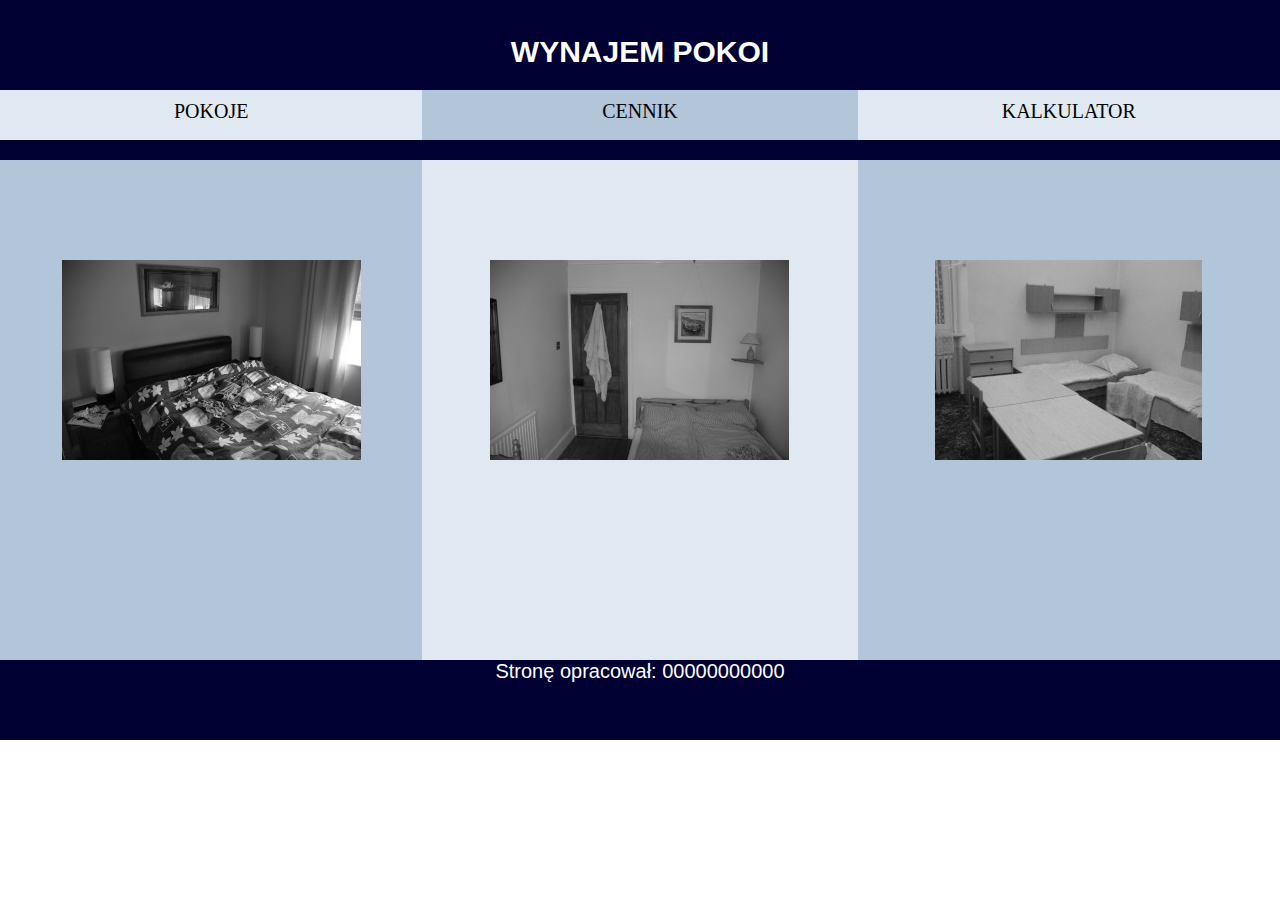
<file: index.html>
<!DOCTYPE html>
<html lang="PL-pl">
<head>
    <meta charset="UTF-8">
    <meta http-equiv="X-UA-Compatible" content="IE=edge">
    <meta name="viewport" content="width=device-width, initial-scale=1.0">
    <title>Pokoje</title>
    <link href="styl.css" rel="stylesheet" type="text/css"/>
</head>
<body>
    <div id="baner1">
        <h2>WYNAJEM POKOI</h2>
    </div>

    <div id="menu1">
        <a href="index.html">POKOJE</a>
    </div>
    <div id="menu2">
        <a href="cennik.php">CENNIK</a>
    </div>
    <div id="menu3">
        <a href="kalkulator.html">KALKULATOR</a>
    </div>

    <div id="baner2"></div>
    
    <div id="lewy">
        <img src="1.jpeg" alt="Gdzie obrazek?"/>
    </div>
    <div id="srodkowy">
        <img src="2.jpeg" alt="Gdzie obrazek?"/>
    </div>
    <div id="prawy">
        <img src="3.jpeg" alt="Gdzie obrazek?"/>
    </div>

    <div id="stopka">
        <p>Stronę opracował: 00000000000</p>
    </div>
</body>
</html>
</file>
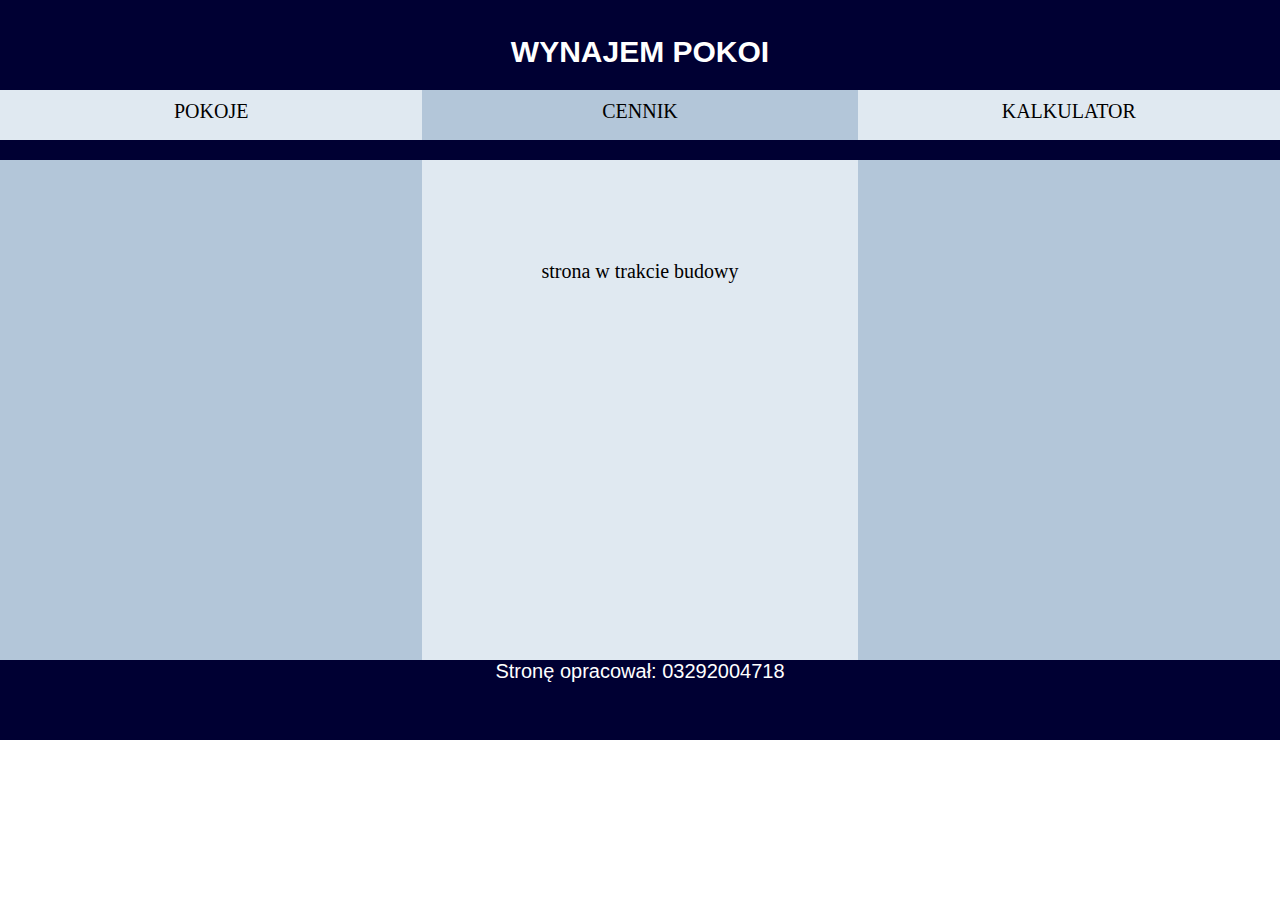
<file: kalkulator.html>
<!DOCTYPE html>
<html lang="PL-pl">
<head>
    <meta charset="UTF-8">
    <meta http-equiv="X-UA-Compatible" content="IE=edge">
    <meta name="viewport" content="width=device-width, initial-scale=1.0">
    <title>Pokoje</title>
    <link href="styl.css" rel="stylesheet" type="text/css"/>
</head>
<body>
    <div id="baner1">
        <h2>WYNAJEM POKOI</h2>
    </div>

    <div id="menu1">
        <a href="index.html">POKOJE</a>
    </div>
    <div id="menu2">
        <a href="cennik.php">CENNIK</a>
    </div>
    <div id="menu3">
        <a href="kalkulator.html">KALKULATOR</a>
    </div>

    <div id="baner2"></div>
    
    <div id="lewy"></div>
    <div id="srodkowy">
        strona w trakcie budowy
    </div>
    <div id="prawy"></div>

    <div id="stopka">
        <p>Stronę opracował: 03292004718</p>
    </div>
</body>
</html>
</file>
<file: styl.css>
body, html{
    height: 100%;
    width: 100%;
    margin: 0px;
    padding: 0px;
    text-align: center;
    font-size: 20px;
}
#baner1, #baner2, #stopka{
    background-color: #000033;
    color: white;
}
#baner1{
    height: 80px;
    font-family: Arial;
    padding-top: 10px;
}
#baner2{
    height: 20px;
    clear: both;
}
#menu1, #menu3{
    background-color: #E0E9F1;
    height: 40px;
    padding-top: 10px;
    width: 33%;
    float: left;
}
#menu2{
    background-color: #B3C6D9;
    height: 40px;
    width: 34%;
    padding-top: 10px;
    float: left;
}
#lewy, #prawy{
    background-color: #B3C6D9;
    width: 33%;
    height: 400px;
    padding-top: 100px;
    float: left;
}
#srodkowy{
    background-color: #E0E9F1;
    width: 34%;
    height: 400px;
    padding-top: 100px;
    float: left;
}
#stopka{
    font-family: arial;
    height: 80px;
    clear: both;
}
a{
    text-decoration: none;
    color: black;
}
table, td{
    border: solid 1px;
}
</file>
